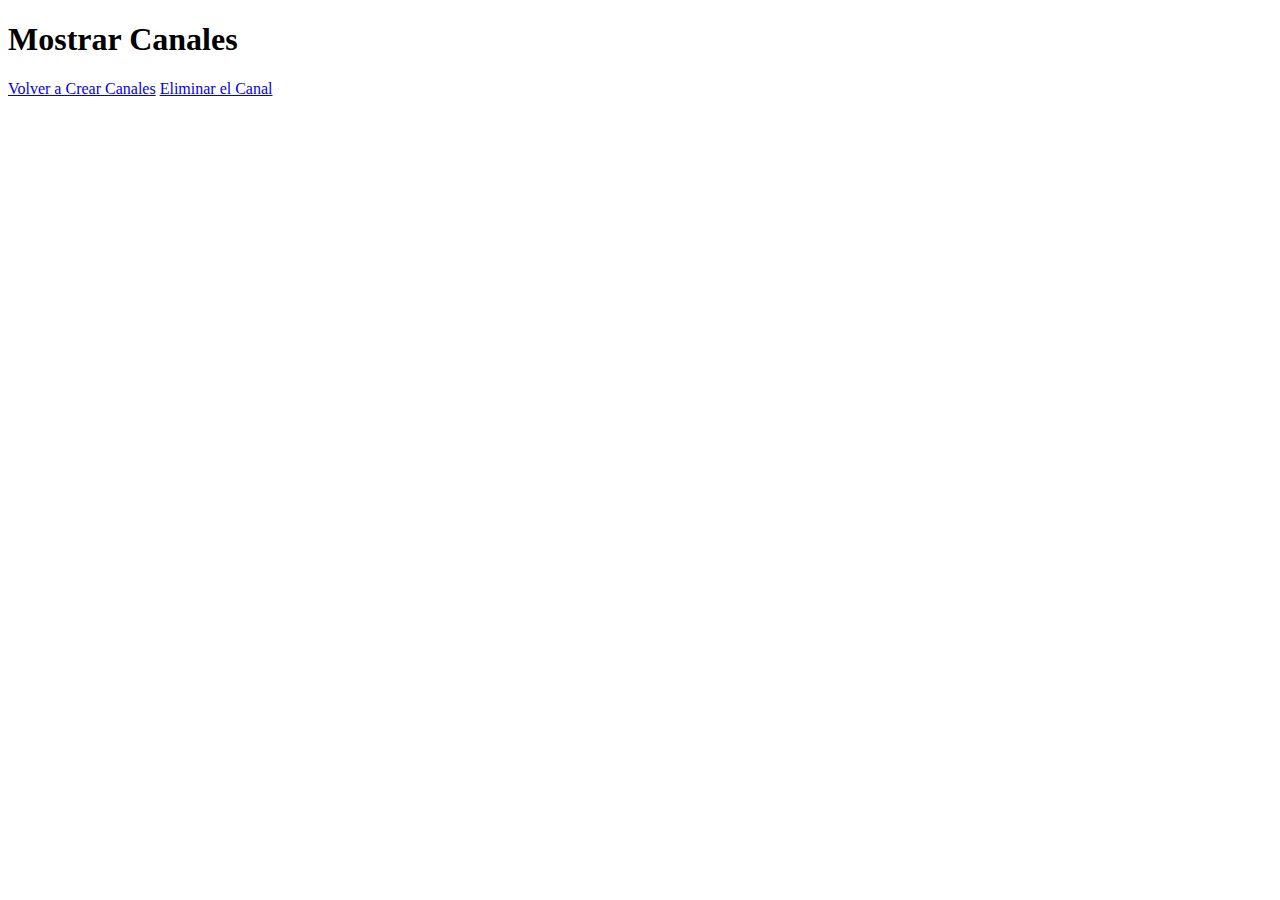
<file: templates/canales_creados.html>
<!DOCTYPE html>
<html lang="es">
<head>
    <meta charset="UTF-8">
    <meta name="viewport" content="width=device-width, initial-scale=1.0">
    <title>Canales creados</title>
</head>
<body>


    <h1>Mostrar Canales</h1>
    <!-- Aquí se puede mostrar la lista de canales creados -->

    <a href="crear_canal_en_servidor.html">Volver a Crear Canales</a>

    <a href="crear_canal_en_servidor.html">Eliminar el Canal</a>

    <script src="../scripts/canales_creados.js" > </script>
    
</body>
</html>
</file>
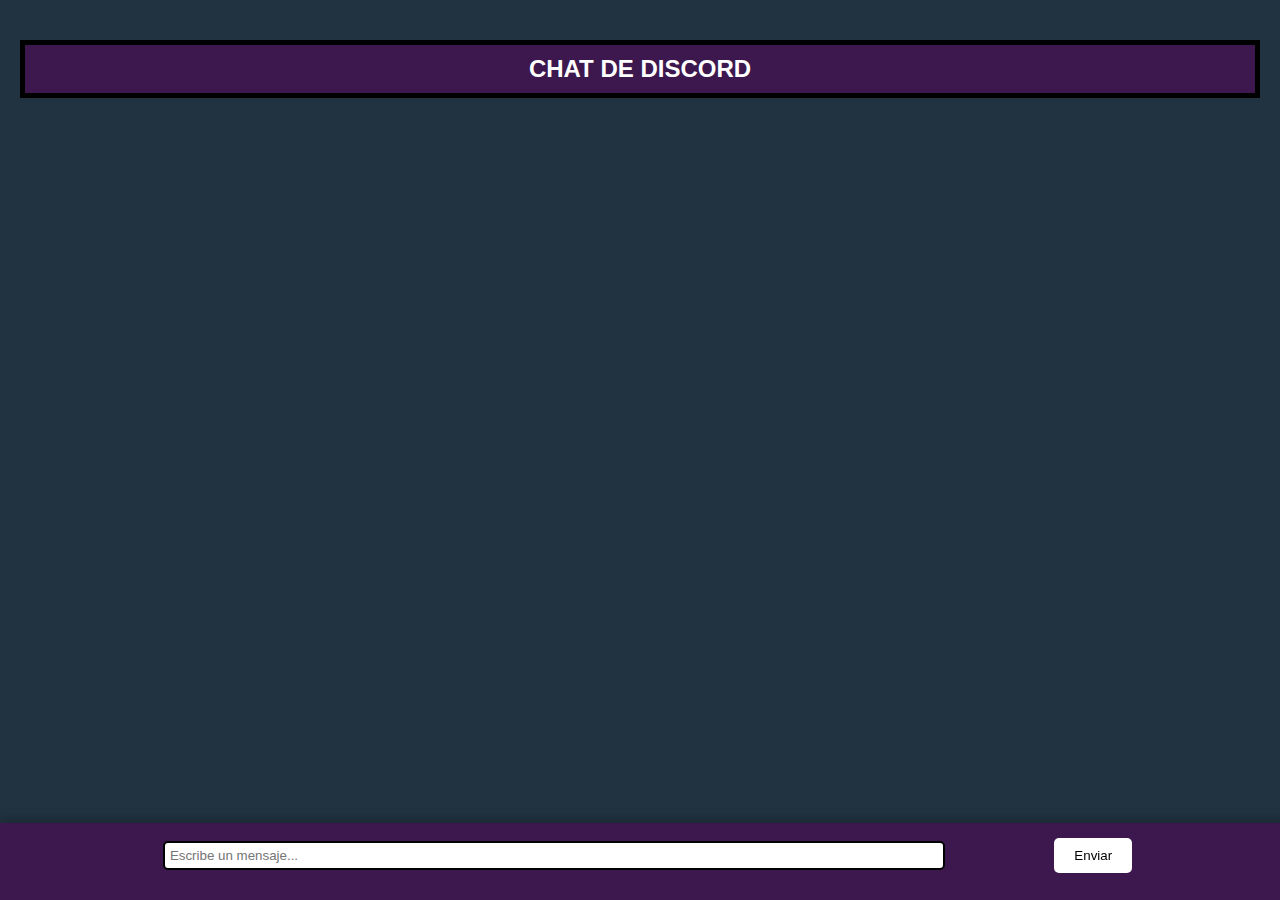
<file: templates/chat_canal.html>
<!DOCTYPE html>
<html lang="es">
<head>
    <meta charset="UTF-8">
    <meta name="viewport" content="width=device-width, initial-scale=1.0">
    <link rel="stylesheet" href="../styles/chat_canal.css">

    <title>Chat en canal de Discord</title>
</head>
<body>
    <h2>CHAT DE DISCORD</h2>
    <div id="chat-box">
        <!-- Aquí se mostrarán los mensajes del chat -->
    </div>
    <div class = "footer">
        <input type="text" id="message" placeholder="Escribe un mensaje...">
        <button id="send">Enviar</button>

    </div>

    <!-- Box para mensajes enviados -->
    <div id="box">
        <!-- Los mensajes enviados se agregarán aquí -->
    </div>


    <script src="../scripts/chat_canal.js" > </script>
</body>
</html>
</file>
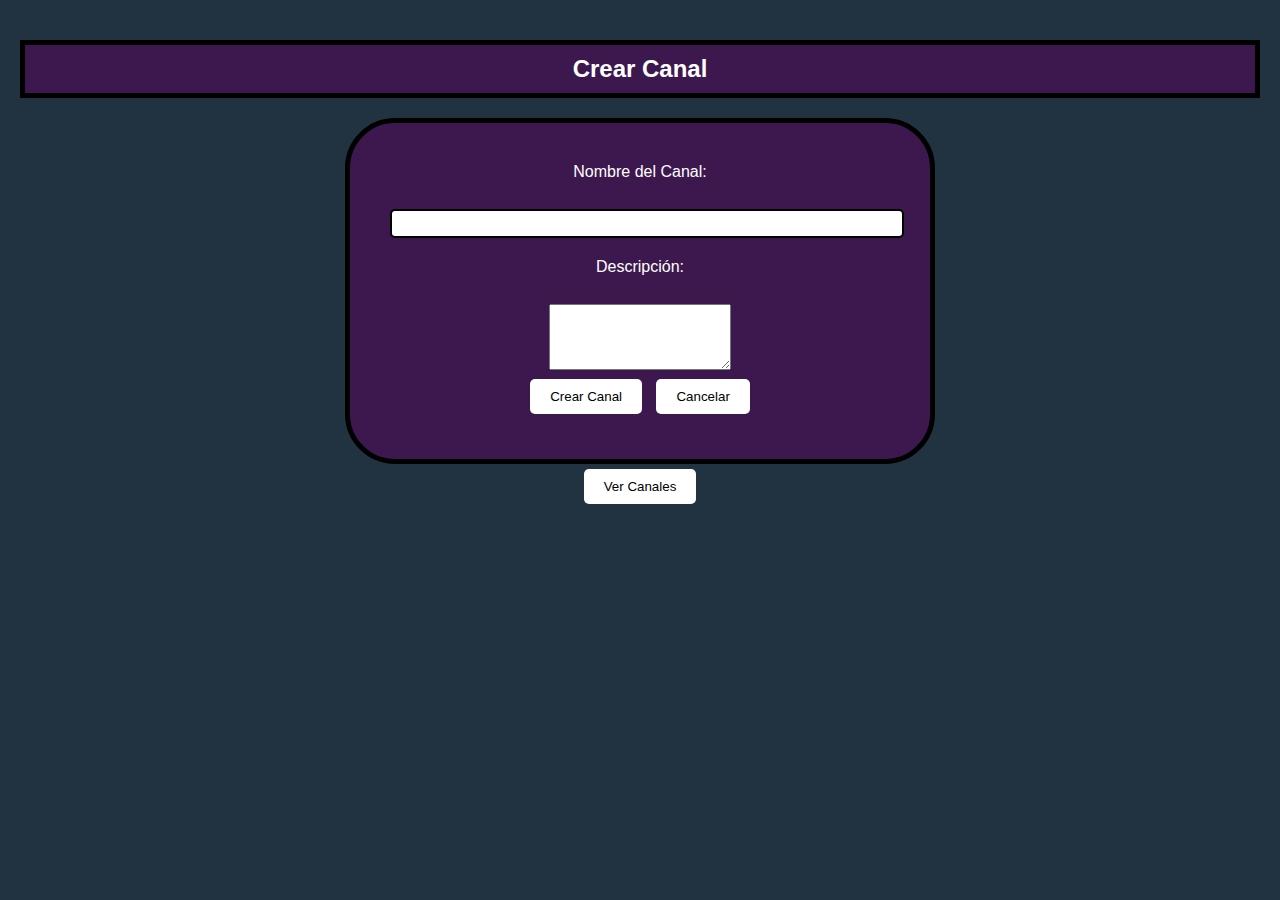
<file: templates/crear_canal_en_servidor.html>
<!DOCTYPE html>
<html lang="en">
<head>
    <meta charset="UTF-8">
    <meta name="viewport" content="width=device-width, initial-scale=1.0">
    <link rel="stylesheet" href="../styles/crear_canal_en_servidor.css">
    <title>Crear Canal</title>


</head>
<body>
    <div class="container">
        <h2>Crear Canal</h2>
        <form action="" method="post">
            <label for="nombre">Nombre del Canal:</label>
            <br>
            <input type="text" id="nombre" name="nombre" required>
            <br>

            <label for="descripcion">Descripción:</label>
            <br>
            <textarea id="descripcion" name="descripcion" rows="4"></textarea>
            <br>
            <button type="submit">Crear Canal</button> <button type="submit">Cancelar</button>
        </form>
    </div>




    <button id="ver-canales" href="canales_creados.html">Ver Canales</button>




    <script src="../scripts/crear_canal_en_servidor.js" > </script>

</body>
</html>
</file>
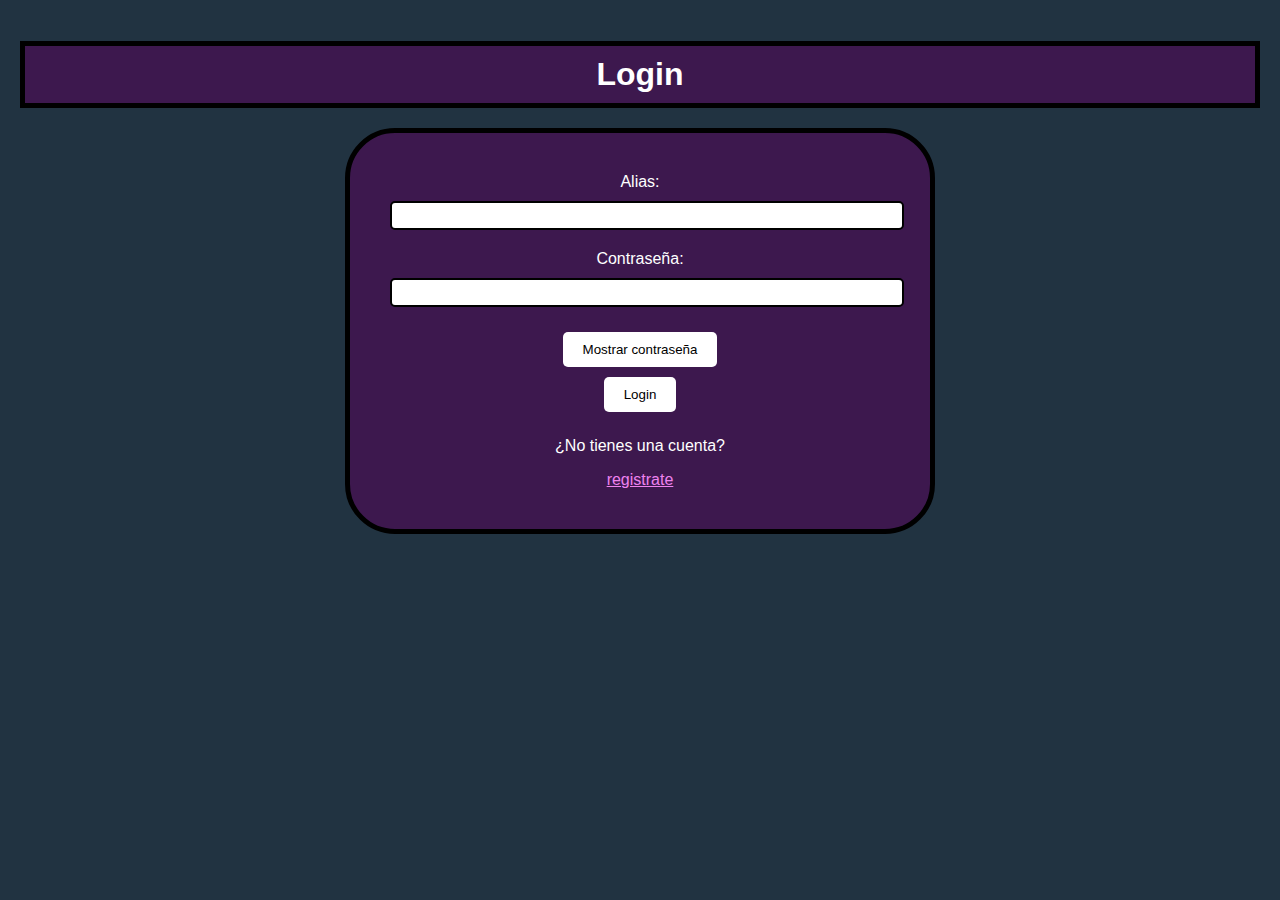
<file: templates/login.html>
<!DOCTYPE html>
<html lang="es">
<head>
    <meta charset="UTF-8">
    <meta name="viewport" content="width=device-width, initial-scale=1.0">
    <link rel="stylesheet" href="../styles/login.css">
    <title>Login</title>
</head>
<body>
    <h1>Login</h1>
    <form id="loginForm">
        <label for="alias">Alias:</label>
        <input type="text" id="alias" name="alias" required> 
        <br>
        <label for="password">Contraseña:</label>
        <input type="password" id="password" name="password" required>
        <button id="showPasswordButton" type="button">Mostrar contraseña</button>
        <br>
        <button type="submit">Login</button>
        <p>¿No tienes una cuenta?</p>
    <a href="register.html">registrate</a>
    </form>
    <div id="message"></div> 

    <script src="../scripts/login.js"></script>
</body>
</html>
</file>
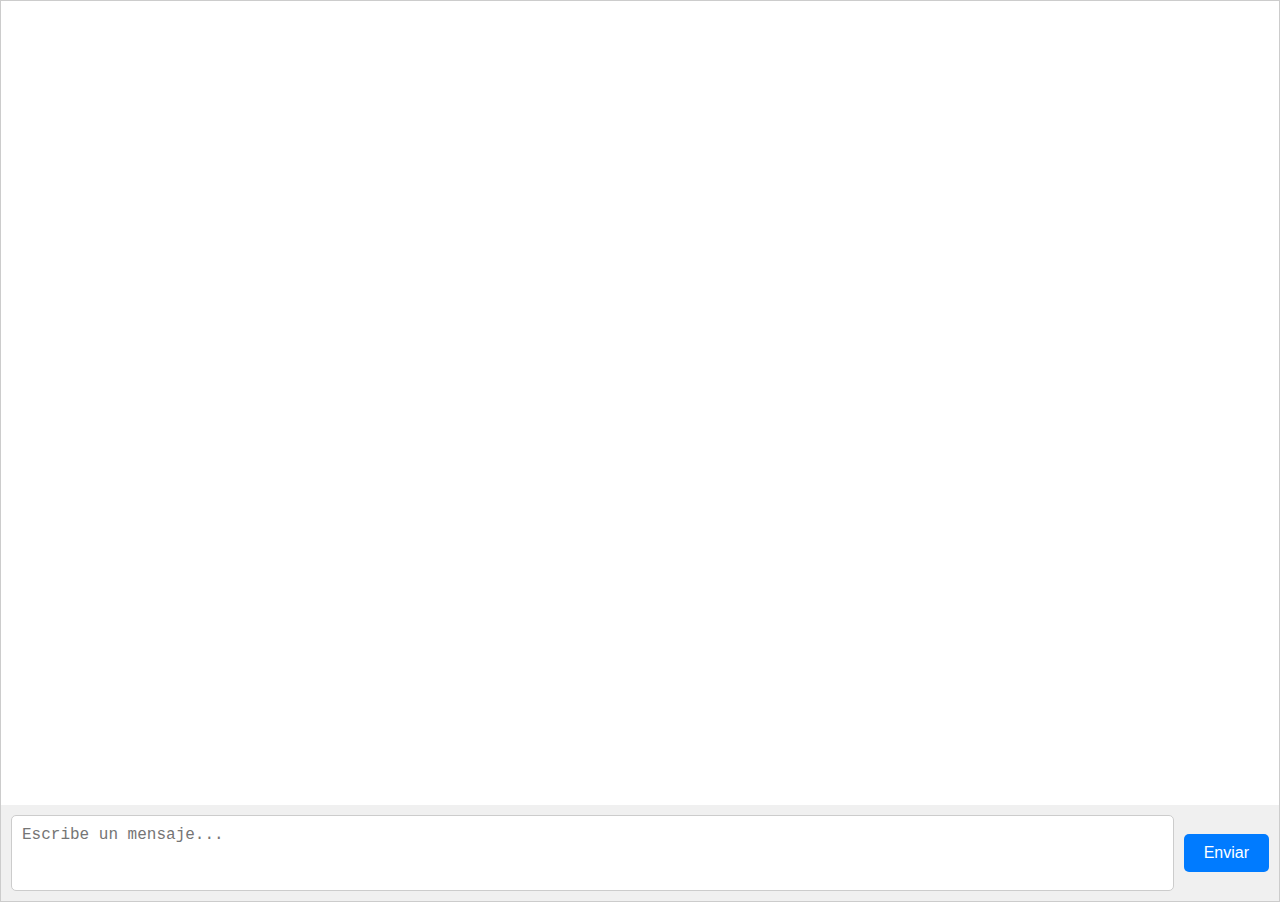
<file: templates/mensajes.html>
<!DOCTYPE html>
<html lang="en">
<head>
    <meta charset="UTF-8">
    <meta name="viewport" content="width=device-width, initial-scale=1.0">
    <title>Chat Similar a Discord</title>
    <link rel="stylesheet" href="/styles/mensajes.css">
</head>
<body>
    <div id="chat-container">
        <div id="chat-messages">
            <!-- Mensajes se cargarán aquí -->
        </div>
        <div id="chat-input">
            <textarea id="message-input" placeholder="Escribe un mensaje..." rows="3"></textarea>
            <button id="send-button">Enviar</button>
        </div>
    </div>
    <script src="/scripts/mensajes.js"></script>
</body>
</html>
</file>
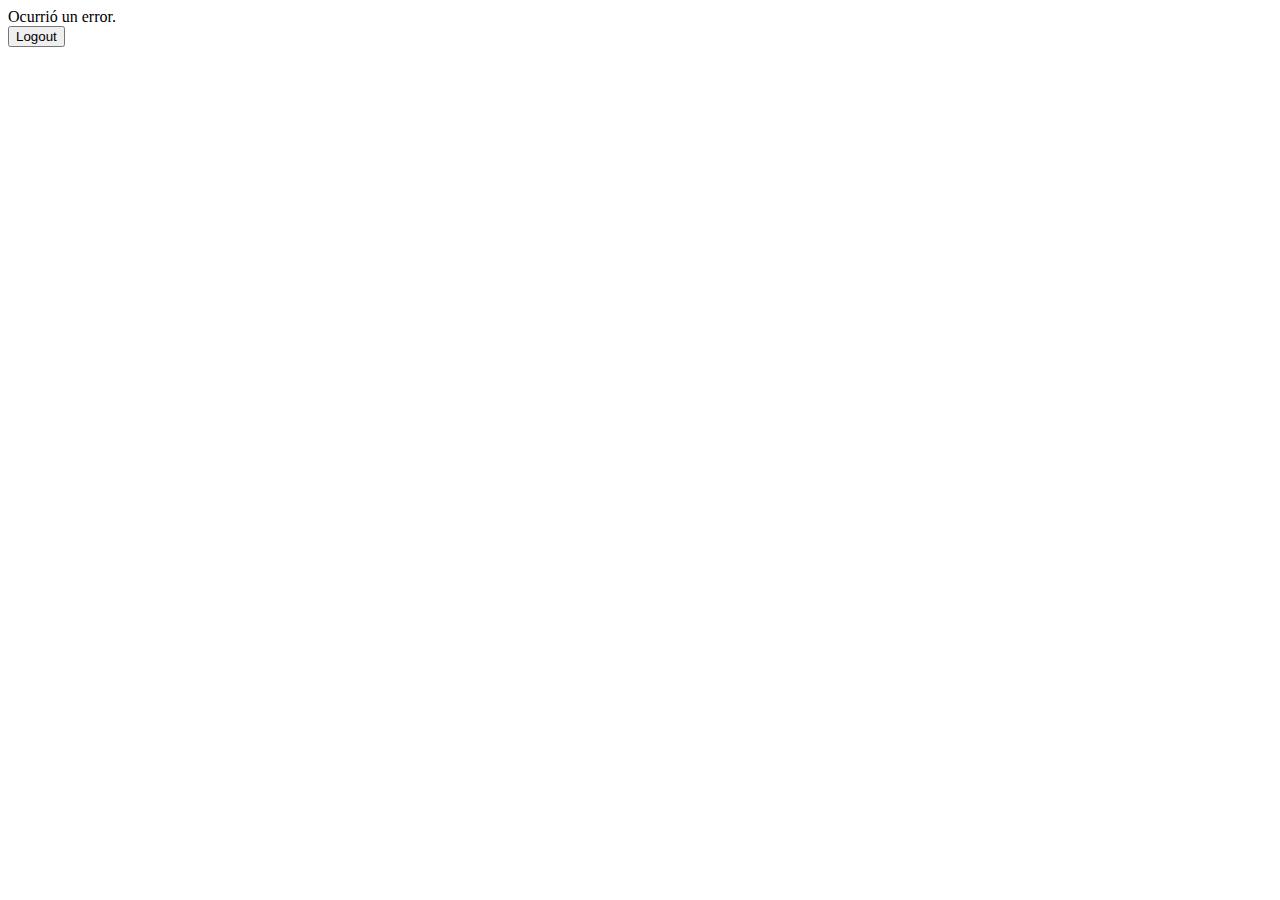
<file: templates/modifica_usuario.html>
<!DOCTYPE html>
<html lang="es">
<head>
    <meta charset="UTF-8">
    <meta name="viewport" content="width=device-width, initial-scale=1.0">
    <title>Mostrar datos perfil</title>
</head>
<body>
    <div id="message">
        <h1>User Profile</h1>
        <form id="profileForm">
            <label for="alias">Alias:</label>
            <input type="text" id="alias" name="alias" required>
            <br>
            <label for="correo_electronico">Correo Electrónico:</label>
            <input type="email" id="correo_electronico" name="correo_electronico" required>
            <br>
            <label for="nombre">Nombre:</label>
            <input type="text" id="nombre" name="nombre" required>
            <br>
            <label for="apellido">Apellido:</label>
            <input type="text" id="apellido" name="apellido" required>
            <br>
            <label for="imagen">Imagen de Perfil:</label>
            <input type="file" id="imagen" name="imagen">
            <br>
            <button type="submit">Guardar Cambios</button>
        </form>
    </div>
    
    <button id="logout">Logout</button>
    
    <script src="../scripts/profile.js"></script>
</body>
</html>
</file>
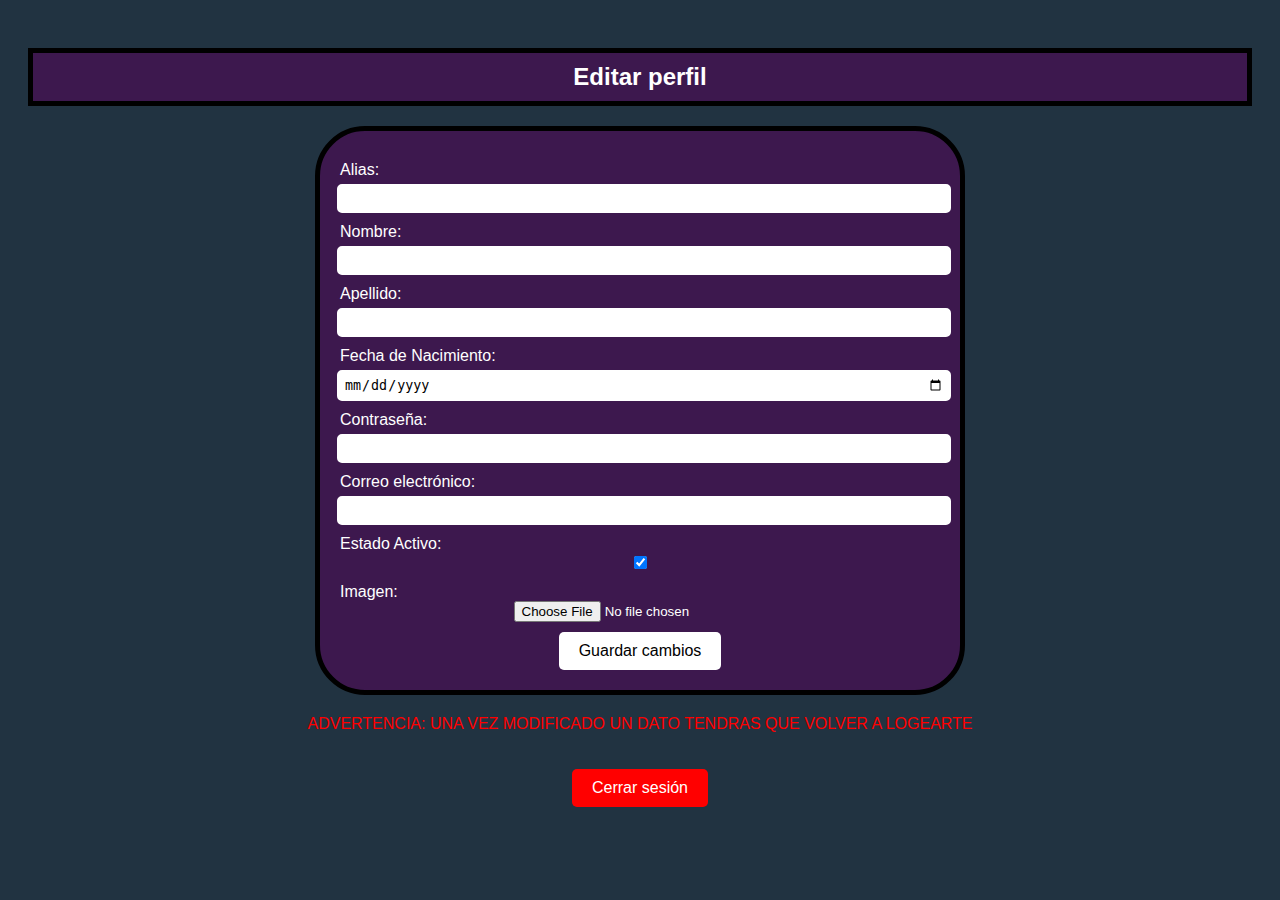
<file: templates/modify_profile.html>
<!DOCTYPE html>
<html lang="es">

<head>
    <meta charset="UTF-8">
    <meta name="viewport" content="width=device-width, initial-scale=1.0">
    <link rel="stylesheet" href="../styles/modify_profile.css">
    <title>Editar Perfil</title>
</head>

<body>
    <div id="editProfile">
        <h2>Editar perfil</h2>
        <form id="editForm">
            <label for="editAlias">Alias:</label>
            <input type="text" id="editAlias" name="editAlias" required><br>

            <label for="editNombre">Nombre:</label>
            <input type="text" id="editNombre" name="editNombre" required><br>

            <label for="editApellido">Apellido:</label>
            <input type="text" id="editApellido" name="editApellido" required><br>

            <label for="editFechaNacimiento">Fecha de Nacimiento:</label>
            <input type="date" id="editFechaNacimiento" name="editFechaNacimiento"><br>

            <label for="editPassword">Contraseña:</label>
            <input type="password" id="editPassword" name="editPassword"><br>

            <label for="editCorreo">Correo electrónico:</label>
            <input type="email" id="editCorreo" name="editCorreo" required><br>

            <label for="editEstadoActivo">Estado Activo:</label>
            <input type="checkbox" id="editEstadoActivo" name="editEstadoActivo" value="1" checked><br>

            <label for="editImagen">Imagen:</label>
            <input type="file" id="editImagen" name="editImagen" accept="image/*"><br>

            <!-- <label for="editIdRol">Rol:</label>
            <select id="editIdRol" name="editIdRol">
                <option value="1">Anónimo</option>
                <option value="2">Registrado</option>
                <option value="3">Administrador</option>
            </select><br> -->

            <button type="button" id="saveChanges">Guardar cambios</button>
        </form>
        <div id="message"></div>
        <p>ADVERTENCIA: UNA VEZ MODIFICADO UN DATO TENDRAS QUE VOLVER A LOGEARTE</p>

    </div>
    <button id="logout">Cerrar sesión</button>

    <script src="../scripts/modify_profile.js"></script>
</body>

</html>
</file>
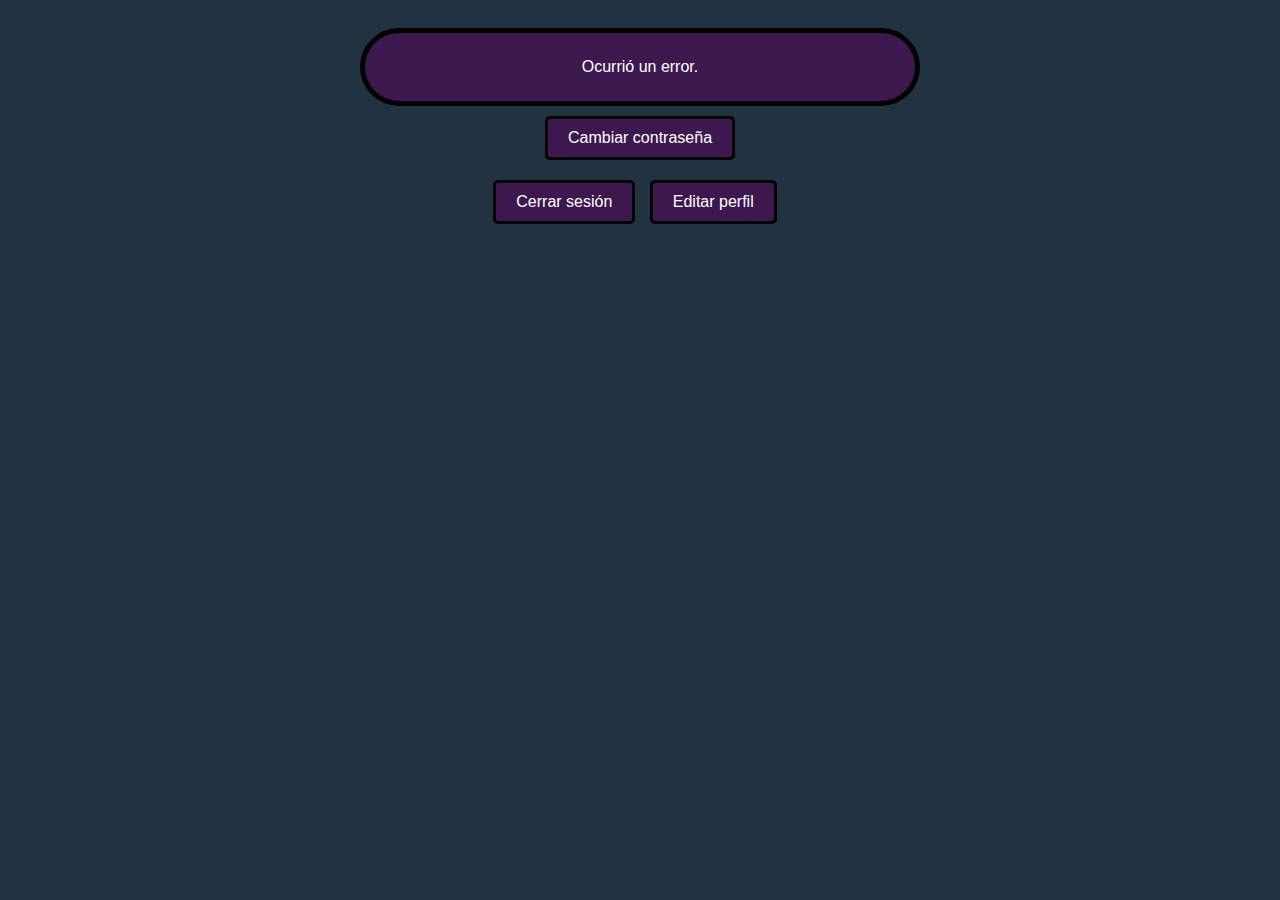
<file: templates/profile.html>
<!DOCTYPE html>
<html lang="es">

<head>
    <meta charset="UTF-8">
    <meta name="viewport" content="width=device-width, initial-scale=1.0">
    <link rel="stylesheet" href="../styles/profile.css">
    <title>Mostrar datos perfil</title>
</head>

<body>
    <div id="message">
        <h1>Mi Perfil</h1>
        <p><strong>Imagen:</strong> <img id="imagen" src="" alt="Imagen de perfil"></p>
        <p><strong>Alias:</strong> <span id="alias"></span></p>
        <p><strong>Nombre:</strong> <span id="nombre"></span></p>
        <p><strong>Apellido:</strong> <span id="apellido"></span></p>
        <p><strong>Correo electrónico:</strong> <span id="correo_electronico"></span></p>
        <p><strong>Fecha de nacimiento:</strong> <span id="fecha_nacimiento"></span></p>
        <p><strong>Estado:</strong> <span id="estado_activo"></span></p>
    </div>
    <div>
        <!-- <button id="reset_password">Cambiar contraseña</button> -->
        <a href="reset_password.html">Cambiar contraseña</a>
    </div>
    <button id="logout">Cerrar sesión</button>
    <a href="modify_profile.html">Editar perfil</a>

    <script src="../scripts/profile.js"></script>
</body>

</html>
</file>
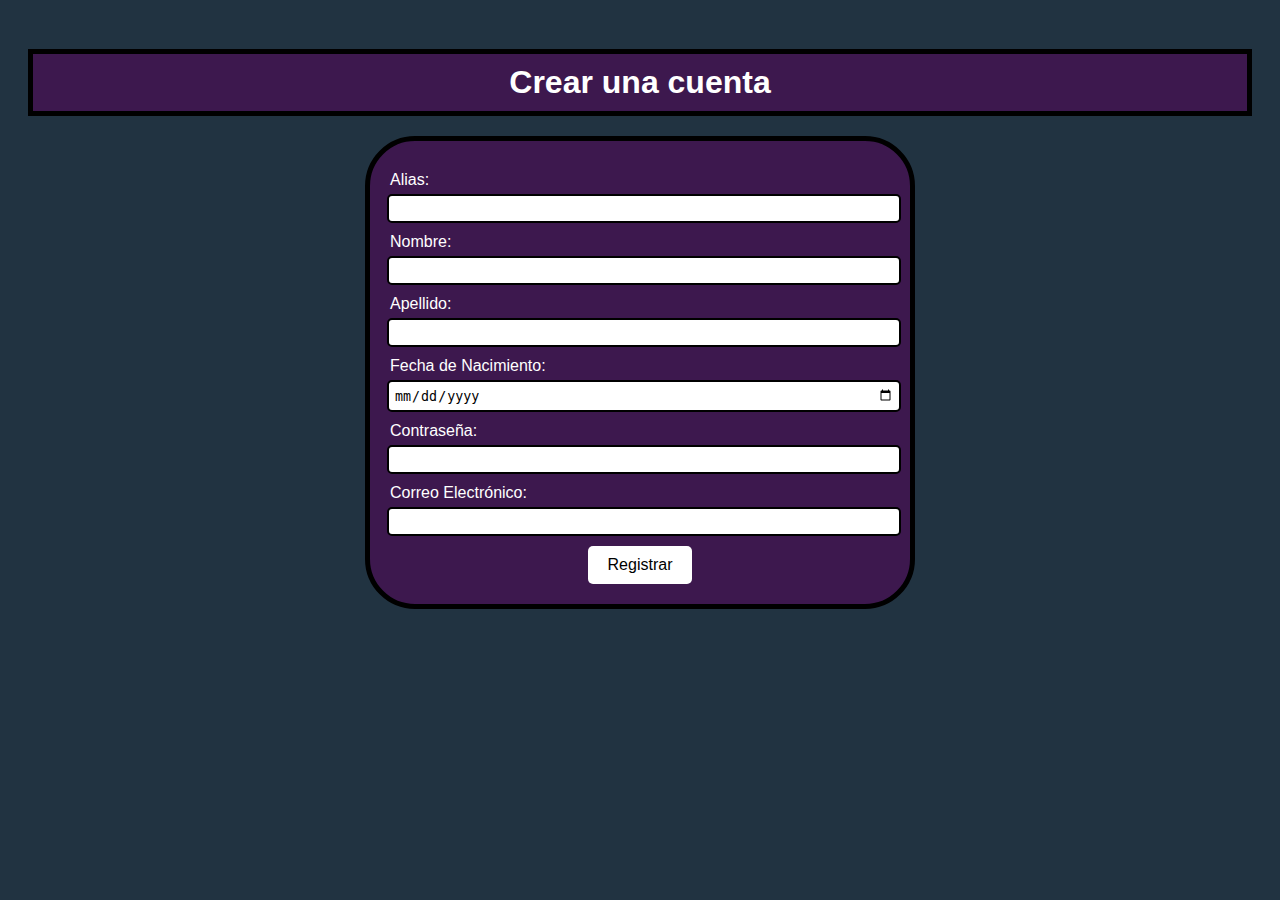
<file: templates/register.html>
<!DOCTYPE html>
<html lang="es">

<head>
    <meta charset="UTF-8">
    <meta name="viewport" content="width=device-width, initial-scale=1.0">
    <link rel="stylesheet" href="../styles/register.css">
    <title>Registro</title>
</head>

<body>
    <h1>Crear una cuenta</h1>
    <form id="registerForm">
        <label for="alias">Alias:</label>
        <input type="text" id="alias" name="alias" required>
        <br>
        <label for="nombre">Nombre:</label>
        <input type="text" id="nombre" name="nombre" required>
        <br>
        <label for="apellido">Apellido:</label>
        <input type="text" id="apellido" name="apellido" required>
        <br>
        <label for="fecha_nacimiento">Fecha de Nacimiento:</label>
        <input type="date" id="fecha_nacimiento" name="fecha_nacimiento" required>
        <br>
        <label for="password">Contraseña:</label>
        <input type="password" id="password" name="password" required>
        <br>
        <label for="correo_electronico">Correo Electrónico:</label>
        <input type="email" id="correo_electronico" name="correo_electronico" required>
        <br>
        <button type="submit">Registrar</button>
    </form>
    <div id="message"></div>

    <script src="../scripts/register.js"></script>
</body>

</html>
</file>
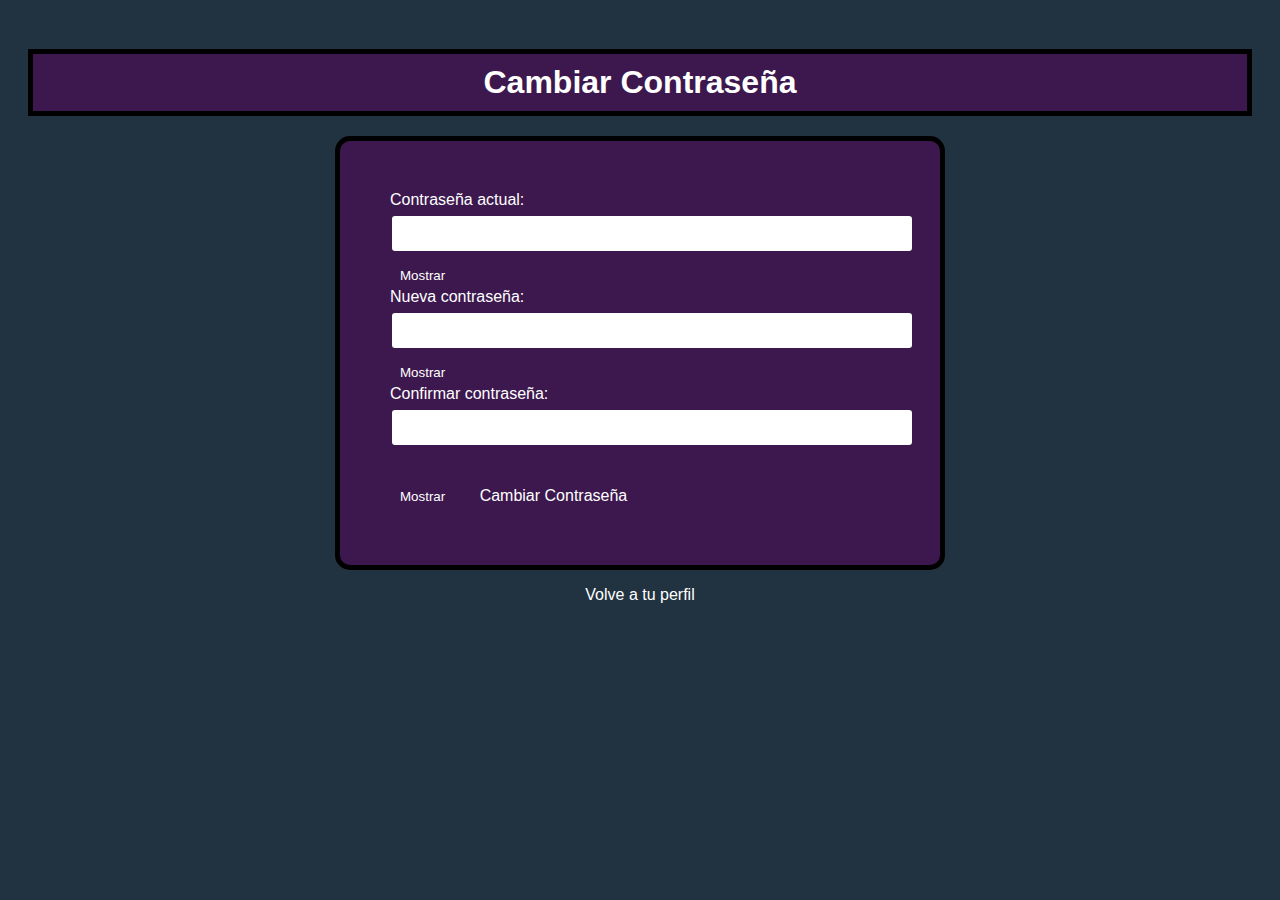
<file: templates/reset_password.html>
<!DOCTYPE html>
<html lang="en">

<head>
    <meta charset="UTF-8">
    <meta name="viewport" content="width=device-width, initial-scale=1.0">
    <link rel="stylesheet" href="../styles/reset_password.css">
    <title>Restablecer Contraseña</title>
</head>

<body>
    <body>
        <h1>Cambiar Contraseña</h1>
        <form id="changePasswordForm">
            <label for="currentPassword">Contraseña actual:</label>
            <input type="password" id="currentPassword" name="currentPassword" required>
            <button id="showCurrentPassword" type="button">Mostrar</button>

            <label for="newPassword">Nueva contraseña:</label>
            <input type="password" id="newPassword" name="newPassword" required>
            <button id="showNewPassword" type="button">Mostrar</button>

            <label for="confirmPassword">Confirmar contraseña:</label>
            <input type="password" id="confirmPassword" name="confirmPassword" required>
            <button id="showConfirmPassword" type="button">Mostrar</button>

            <button type="submit" id="changePasswordButton" disabled>Cambiar Contraseña</button>

            
        </form>
        <p id="mensaje"></p>
            <div id="message"></div> 
        

        <a href="profile.html">Volve a tu perfil</a>
        <script type="module" src="../scripts/reset_password.js"></script>
    </body>

</html>
</file>
<file: styles/chat_canal.css>
body {
    background-color: #213341;
    color: white;
    font-family: Arial, sans-serif;
    text-align: center;
    margin: 0;
    padding: 20px;
}

h2 {
    color: white;
    background-color: #3D184E;
    padding: 10px;
    margin-bottom: 20px;
    border: 5px solid black;
}

form {
    background-color: #3D184E;
    max-width: 500px;
    margin: 0 auto;
    padding: 40px;
    border-radius: 50px;
    border: 5px solid black;
}



input[type="text"]{
    width: 60%;
    padding: 5px;
    margin-bottom: 20px;
    border-radius: 5px;
    border: 2px solid black;
    color: black;
    margin-right: 100px;
    

}

.footer {
    position: fixed;
    bottom: 0;
    left: 0;
    width: 100%;
    background-color: #3D184E; /* Añade un fondo blanco para que el texto sea visible */
    padding: 10px;
    box-shadow: 0px -5px 10px rgba(0, 0, 0, 0.2); /* Agrega una sombra para destacar el input */
}


button {
    padding: 10px 20px;
    background-color: white;
    color: black;
    border: none;
    border-radius: 5px;
    cursor: pointer;
    transition: background-color 0.3s;
    margin: 5px;
}

button:hover {
    background-color: darkviolet;
}

p {
    color: white;
    margin-top: 20px;
}


.boton-editar {

    background-color: white;
    color: black;
    padding: 10px 20px;
    border: none;
    border-radius: 5px;
    cursor: pointer;
    margin-left: 500px; /* Ajustar la distancia hacia la derecha según tus necesidades */
}

.boton-editar:hover {
    background-color: darkviolet;
}
</file>
<file: styles/crear_canal_en_servidor.css>
body {
    background-color: #213341;
    color: white;
    font-family: Arial, sans-serif;
    text-align: center;
    margin: 0;
    padding: 20px;
}

h2 {
    color: white;
    background-color: #3D184E;
    padding: 10px;
    margin-bottom: 20px;
    border: 5px solid black;
}

form {
    background-color: #3D184E;
    max-width: 500px;
    margin: 0 auto;
    padding: 40px;
    border-radius: 50px;
    border: 5px solid black;
}

label {
    display: block;
    margin-bottom: 10px;
    color: white;
}

input[type="text"]{
    width: 100%;
    padding: 5px;
    margin-bottom: 20px;
    border-radius: 5px;
    border: 2px solid black;
    color: black;
}

button {
    padding: 10px 20px;
    background-color: white;
    color: black;
    border: none;
    border-radius: 5px;
    cursor: pointer;
    transition: background-color 0.3s;
    margin: 5px;
}

button:hover {
    background-color: darkviolet;
}

p {
    color: white;
    margin-top: 20px;
}
</file>
<file: styles/login.css>
body {
    background-color: #213341;
    color: white;
    font-family: Arial, sans-serif;
    text-align: center;
    margin: 0;
    padding: 20px;
}

h1 {
    color: white;
    background-color: #3D184E;
    padding: 10px;
    margin-bottom: 20px;
    border: 5px solid black;
}

form {
    background-color: #3D184E;
    max-width: 500px;
    margin: 0 auto;
    padding: 40px;
    border-radius: 50px;
    border: 5px solid black;
}

label {
    display: block;
    margin-bottom: 10px;
    color: white;
}

input[type="text"],
input[type="password"] {
    width: 100%;
    padding: 5px;
    margin-bottom: 20px;
    border-radius: 5px;
    border: 2px solid black;
    color: black;
}

button {
    padding: 10px 20px;
    background-color: white;
    color: black;
    border: none;
    border-radius: 5px;
    cursor: pointer;
    transition: background-color 0.3s;
    margin: 5px;
}

button:hover {
    background-color: darkviolet;
}

#message {
    color: red;
    margin-top: 10px;
}

p {
    color: white;
    margin-top: 20px;
}

a {
    color: violet;
}
</file>
<file: styles/mensajes.css>
/* Estilos para el chat similar a Discord */
body {
    font-family: Arial, sans-serif;
    margin: 0;
    padding: 0;
    background-color: #f0f0f0;
}

#chat-container {
    display: flex;
    flex-direction: column;
    height: 100vh;
    border: 1px solid #ccc;
    box-shadow: 0px 0px 10px rgba(0, 0, 0, 0.2);
}

#chat-messages {
    flex: 1;
    overflow-y: scroll;
    padding: 10px;
    background-color: #fff;
}

#chat-input {
    display: flex;
    align-items: center;
    padding: 10px;
    background-color: #f0f0f0;
}

#message-input {
    flex: 1;
    padding: 10px;
    border: 1px solid #ccc;
    border-radius: 5px;
    font-size: 16px;
    resize: none;
}

#send-button {
    padding: 10px 20px;
    background-color: #007bff;
    color: #fff;
    border: none;
    border-radius: 5px;
    cursor: pointer;
    margin-left: 10px;
    font-size: 16px;
}

#send-button:hover {
    background-color: #0056b3;
}

/* Estilos para los mensajes */
.message {
    background-color: #007bff;
    color: #fff;
    padding: 5px 10px;
    border-radius: 5px;
    margin: 5px;
    max-width: 70%;
    word-wrap: break-word;
}

/* Estilos para la hora del mensaje */
.message-time {
    color: #555;
    font-size: 12px;
    margin-right: 5px;
}

/* Estilos para los mensajes del usuario actual */
.my-message {
    background-color: #28a745;
}
</file>
<file: styles/modify_profile.css>
body {
    background-color: #213341;
    color: white;
    font-family: Arial, sans-serif;
    text-align: center;
    padding: 20px;
}

h2 {
    color: white;
    background-color: #3D184E;
    padding: 10px;
    margin-bottom: 20px;
    border: 5px solid black;
}

form#editForm {
    background-color: #3D184E;
    max-width: 600px;
    margin: 0 auto;
    padding: 20px;
    border-radius: 50px;
    border: 5px solid black; /* Borde alrededor del formulario */
}

form#editForm label {
    text-align: left;
    display: block;
    margin-top: 10px;
}

form#editForm input[type="text"],
form#editForm input[type="date"],
form#editForm input[type="password"],
form#editForm input[type="email"],
form#editForm select {
    width: 100%;
    padding: 5px;
    margin-top: 5px;
    margin-left: -3px;
    border: 2px solid white;
    border-radius: 5px;
    background-color: white;
    color: black;
}

form#editForm button[type="button"] {
    background-color: white;
    color: black;
    border: none;
    padding: 10px 20px;
    text-align: center;
    text-decoration: none;
    display: inline-block;
    font-size: 16px;
    border-radius: 5px;
    cursor: pointer;
    transition: background-color 0.3s ease;
    margin-top: 10px;
}

form#editForm button[type="button"]:hover {
    background-color: darkviolet; /* Cambiar el color al pasar el mouse */
}

div#editProfile p {
    color: red;
    margin-top: 10px;
}

button#logout {
    background-color: red;
    color: white;
    border: none;
    padding: 10px 20px;
    text-align: center;
    text-decoration: none;
    display: inline-block;
    font-size: 16px;
    border-radius: 5px;
    cursor: pointer;
    transition: background-color 0.3s ease;
    margin-top: 20px;
}

button#logout:hover {
    background-color: darkred; /* Cambiar el color al pasar el mouse */
}

div #message {
    text-align: left;
    margin: 20px 10px;
    color: red;
}
</file>
<file: styles/profile.css>
body {
    background-color: #213341;
    color: white;
    font-family: Arial, sans-serif;
    text-align: center;
    padding: 20px;
}

h1 {
    color: white;
}

a {
    color: white;
    text-decoration: none;
    margin: 10px;
}

div#message {
    background-color: #3D184E;
    max-width: 500px;
    max-height: 500px;
    margin: 0 auto;
    padding: 25px;
    border-radius: 50px;
    border: 5px solid black; /* Borde alrededor del div de mensaje */
}

div#message p {
    text-align: left;
    margin: 20px 10px;
}

button#logout, a {
    background-color: #3D184E;
    color: white;
    border: none;
    padding: 10px 20px;
    text-align: center;
    text-decoration: none;
    display: inline-block;
    font-size: 16px;
    border-radius: 5px;
    cursor: pointer;
    transition: background-color 0.3s ease;
    border: 3px solid black; 
}

button#logout:hover, a:hover {
    background-color: darkviolet; /* Cambiar el color al pasar el mouse */
}

/* Estilo para el enlace "Cambiar contraseña" */
a[href="reset_password.html"] {
    background-color: #3D184E;
    color: white;
    border: none;
    padding: 10px 20px;
    text-align: center;
    text-decoration: none;
    display: inline-block;
    font-size: 16px;
    border-radius: 5px;
    cursor: pointer;
    transition: background-color 0.3s ease;
    margin: 10px; /* Margen para separar del botón "Cerrar sesión" */
    border: 3px solid black; 
}

/* Cambiar el color al pasar el mouse para el enlace "Cambiar contraseña" */
a[href="reset_password.html"]:hover {
    background-color: darkviolet;
}
div #message {
    color: red;
    margin-top: 10px;
}
/* CSS para el elemento img dentro del div#message */
div#message img {
    max-width: 10%; /* Establecer el ancho máximo de la imagen al 100% del contenedor */
    height: auto; /* Hacer que la altura se ajuste automáticamente para mantener la proporción */
    margin-left: 50px; /* Añadir margen para centrar la imagen horizontalmente */
}
</file>
<file: styles/register.css>
body {
    background-color: #213341;
    color: white;
    font-family: Arial, sans-serif;
    text-align: center;
    padding: 20px;
}

h1 {
    color: white;
    background-color: #3D184E;
    padding: 10px;
    margin-bottom: 20px;
    border: 5px solid black;
}

form#registerForm {
    background-color: #3D184E;
    max-width: 500px;
    margin: 0 auto;
    padding: 20px;
    border-radius: 50px;
    border: 5px solid black;/* Borde alrededor del formulario */
}

form#registerForm label {
    text-align: left;
    display: block;
    margin-top: 10px;
}

form#registerForm input[type="text"],
form#registerForm input[type="date"],
form#registerForm input[type="password"],
form#registerForm input[type="email"] {
    width: 100%;
    padding: 5px;
    margin-top: 5px;
    margin-left: -3px;
    border: 2px solid black;
    border-radius: 5px;
    background-color: rgb(255, 255, 255);
    color: black;
}

form#registerForm button[type="submit"] {
    background-color: white;
    color: black;
    border: none;
    padding: 10px 20px;
    text-align: center;
    text-decoration: none;
    display: inline-block;
    font-size: 16px;
    border-radius: 5px;
    cursor: pointer;
    transition: background-color 0.3s ease;
    margin-top: 10px;
}

form#registerForm button[type="submit"]:hover {
    background-color: darkviolet; /* Cambiar el color al pasar el mouse */
}

#message {
    color: red;
    margin-top: 10px;
}
</file>
